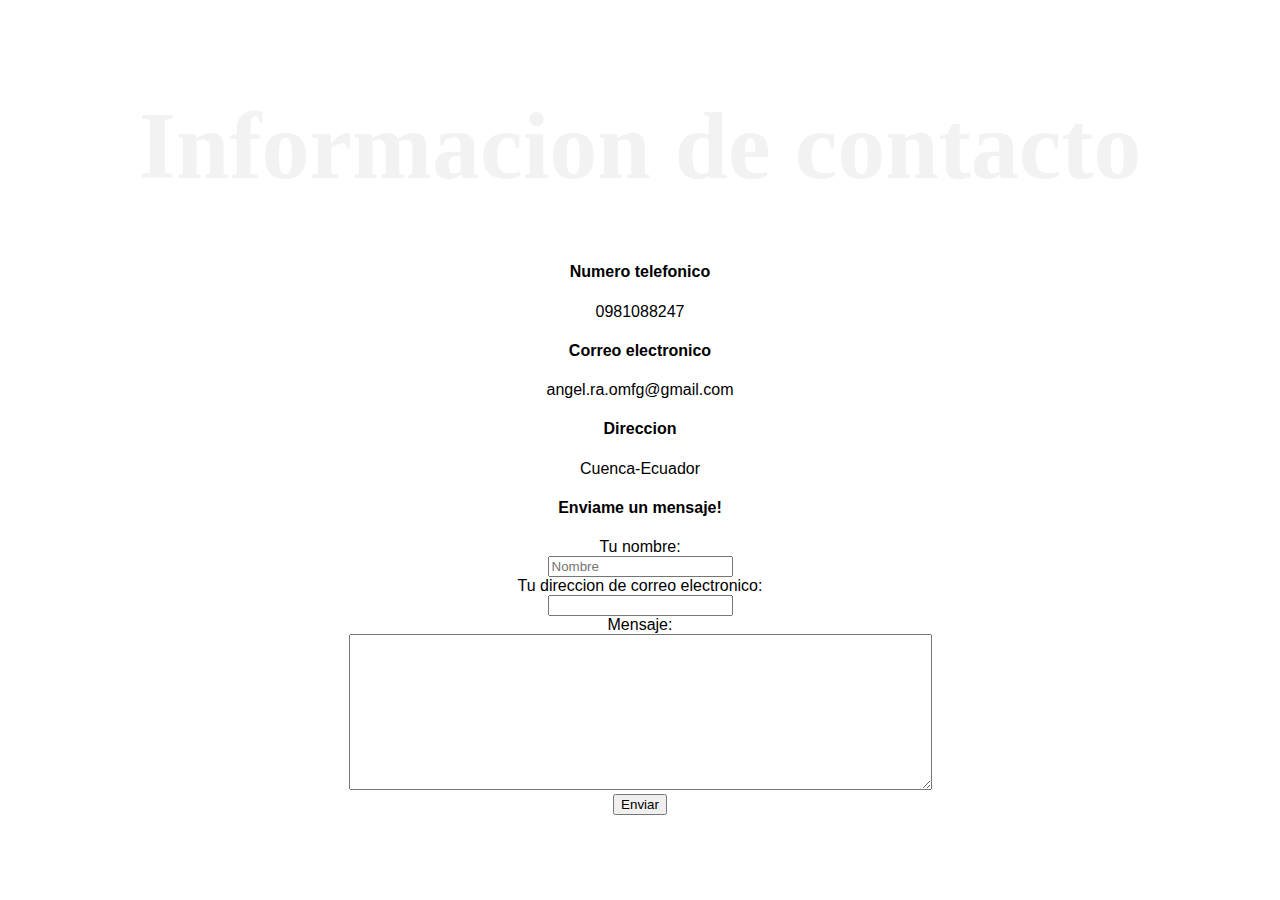
<file: contacto.html>
<!DOCTYPE html>
<html lang="es" dir="ltr">
  <head>
    <meta charset="utf-8">
    <title>Contacto</title>
    <link rel="stylesheet" href="CSS/styles.css">  
  </head>
  <body>
    <h1>Informacion de contacto</h1>
    <h4>Numero telefonico</h4>
      <p>0981088247</p>
      <h4>Correo electronico</h4>
      <p>angel.ra.omfg@gmail.com</p>
      <h4>Direccion</h4>
      <p>Cuenca-Ecuador</p>
    <h4>Enviame un mensaje!</h4>
    <form class="" target="_blank" action="mailto:angel.ra.omfg@gmail.com" method="post" enctype="text/plain">
      <label>Tu nombre:</label><br>
      <input type="text" name="yourName" value="" placeholder="Nombre"><br>
      <label>Tu direccion de correo electronico:</label><br>
      <input type="email" name="yourEmail" value=""><br>
      <label>Mensaje:</label><br>
      <textarea name="yourMessage" rows="10" cols="70"></textarea><br>
      <input type="submit" name="" value="Enviar">
    </form>

  </body>
</html>
</file>
<file: CSS/styles.css>
body{
    margin: 0;

    text-align: center;
    font-family: 'Merriweather Sans', sans-serif;
  }
  h1{
    font-family: 'Sacramento', cursive;
    margin: 50px auto 0 auto;
    font-size: 6rem;
    color:  #F2F2F2;
    line-height: 2;
  }
  h2{
    font-family: 'Montserrat', sans-serif;
    font-size: 2.5rem;
    color: #F2F2F2;
    font-weight: normal;
    text-align: center;
  }
  h3{
    font-family: 'Montserrat', sans-serif;
  }
  .subtitulos{
    margin: 80px 0;
    color: #FF8787;
    font-weight: bold;
  }
  .seccion1{
    background-color: #FF8787;
    position: relative;
    padding-top: 100px;

  }

  .seccion3{

  }

.proyectos img {
  width: 300px;
  height: 300px;
  border-radius: 20%;
  -webkit-border-radius: 20%;
  -moz-border-radius: 20%;
  -ms-border-radius: 20%;
  -o-border-radius: 20%;
  transition:transform 0.4s ease;
  -webkit-transition:transform 0.4s ease;
  -moz-transition:transform 0.4s ease;
  -ms-transition:transform 0.4s ease;
  -o-transition:transform 0.4s ease;
  margin: 30px auto;
}
.proyectos img:hover{
  transform: rotate(10deg);
  
}

.boton-pasar{
  background-color: #FA5858;
}
  .pro{
    font-weight: bold;
    color: #FA5858;
  }
  .montania{
    margin-bottom: 0;

  }
  .nube-superior{
    position: absolute;
    left: 300px;
    bottom: 300px;

  }
  .nube-inferior{
    position: absolute;
    right: 300px;
    top: 50px;

  }
  .img-perfil{
    width: 50%;

  }
  .img-skills-1{
    width: 25%;
    display: inline-block;
    float: left;
    margin-right: 30px;

  }
  .img-skills-2{
    width: 25%;
    display: inline-block;
    float: right;
    margin-left: 30px;

  }

  .skill-row{

  }
  .skills{
    width:50%;
    margin: 100px auto 0 auto;
    text-align: left;
    line-height: 2;
  }
  .profile{
    width: 30%;
    margin: 100px auto 0 auto;
  }
  hr{
    border-style: none;
    border-top-style: dotted;
    border-width: 7px;
    width: 3%;
    border-color: #E9DAC1;
  }

  button {
    margin: 30px auto 30px auto;
  font-size: 17px;
  font-weight: bold;
  border: none;
  border-radius: 0.75em;
  background: #000000;
  }

  .button_top {
  display: block;
  box-sizing: border-box;
  border: 2px solid #000000;
  border-radius:  0.75em;
  padding: 0.75em 1.5em;
  background:  #e8e8e8;
  color: #000000;
  transform: translateY(-0.2em);
  transition: transform 0.1s ease;
  }

  button:hover .button_top {
   /* Pull the button upwards when hovered */
  transform: translateY(-0.33em);
  }

  button:active .button_top {
   /* Push the button downwards when pressed */
  transform: translateY(0);
  }

  a{
    text-decoration: none;
  }
  .redes-img{
    width: 2%;
    margin: 20px 10px 0px 10px;
  }

  .seccion3{
    background-color: #FF8787;
    padding:  20px 0 15px 0;
  }




  /* Para telefonos */

  /* Cuando la pantalla es menor a 900px  (tablets y teléfonos inteligentes)*/
  @media only screen and (max-width: 736px){
    .seccion1{
       height: 800px;
       width: 100%;
    }
    h1{
        font-size: 4rem;
    }
    h2{
        font-size: 2rem;
    }
    .montania{
        width: 100%;
        bottom: 0;
        left: 0;
        position: absolute;
    }
    .nube-superior{
        width: 40%;
        left: 30px;
        bottom: 380px;
    }
    .nube-inferior{
        width: 40%;
        right: 40px;
    }

    .profile{
        width: 75%;

    }
    .img-perfil{
        width: 60%;
    }
    .subtitulos{
        font-size: 3rem;
    }
    p{
        font-size: 1.5rem;
    }
    h3{
        font-size: 2rem;
    }
    .proyectos img{
      width: 220px;
      height: 220px;
    }
 
    .img-skills-1{
        width: 75%;
        float: none;
        right: 0;


      }
      .img-skills-2{
        width: 75%;
        float: none;
        margin: 0;

      }

      .skills{
        width: 75%;
        text-align: center;

      }
      .contact-me{
        width: 75%;
        text-align: center;
        margin: 100px auto 150px auto;
      }

      .seccion3{

        padding:  40px 0 35px 0;

      }
      .redes-img{
        width: 8%;
      }
  }
</file>
